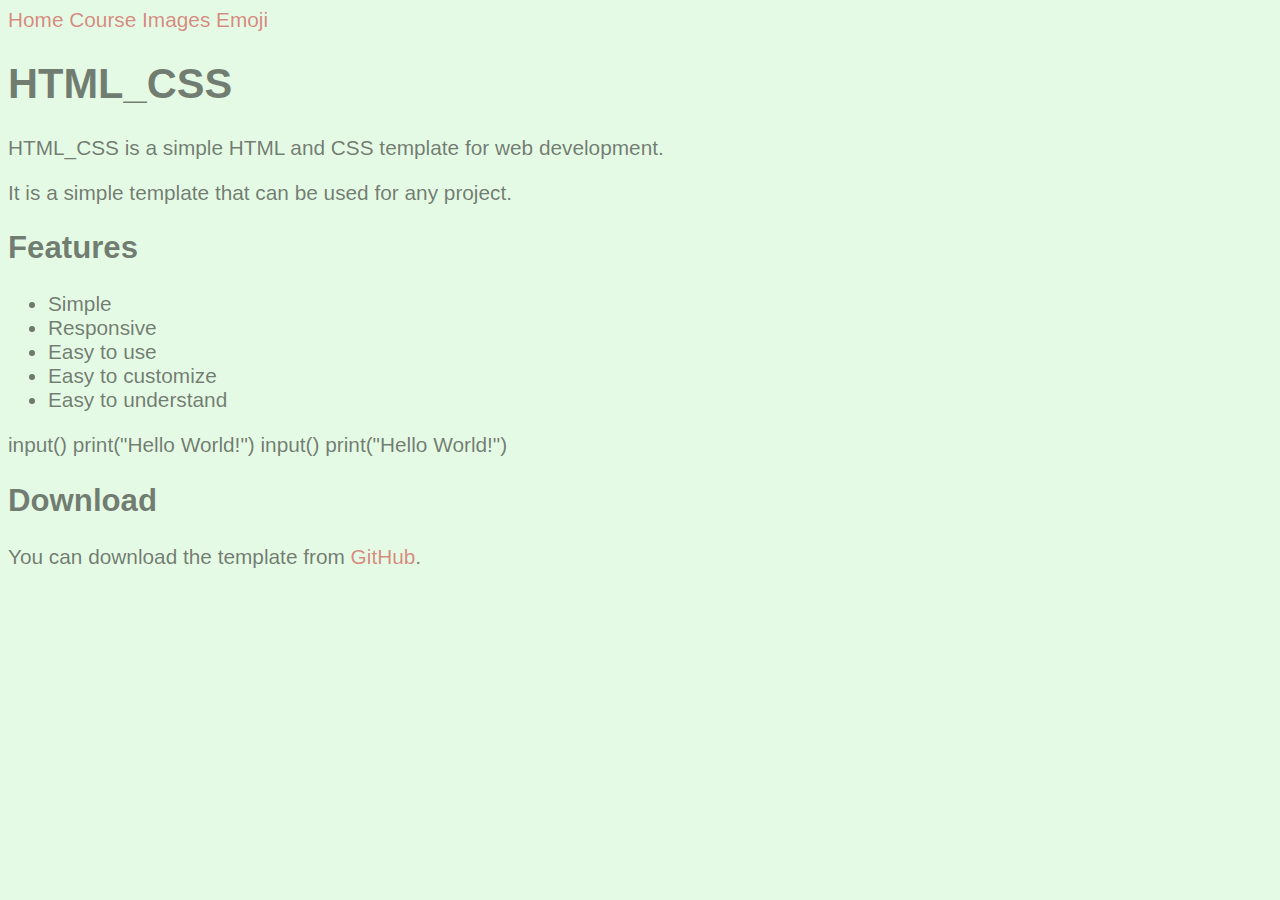
<file: index.html>
<!--index.html-->

<!DOCTYPE html>
<html lang="en">
<head>
    <meta charset="UTF-8">
    <meta name="viewport" content="width=device-width, initial-scale=1.0">
    <title>HTML_CSS</title>
    <link rel="stylesheet" href="style.css">
    <!-- Removed: <style> ... </style> -->
</head>
<nav>
    <a href="index.html">Home</a></li>
    <a href="course.html">Course</a></li>
    <a href="images/images.html">Images</a></li>
    <a href="emoji.html">Emoji</a></li>
<body>
    <!-- ... -->
    <h1>HTML_CSS</h1>
    <p>HTML_CSS is a simple HTML and CSS template for web development.</p>
    <p>It is a simple template that can be used for any project.</p>

    <h2>Features</h2>
    <ul>
        <li>Simple</li>
        <li>Responsive</li>
        <li>Easy to use</li>
        <li>Easy to customize</li>
        <li>Easy to understand</li>
    </ul>
    <py-script>
        input()
    </py-script>
    <py-button>
        <py-script>
            print("Hello World!")
        </py-script>
    </py-button>
    <py-input>
        input()
    </py-input>
    <py-output>
        <py-script>
            print("Hello World!")
        </py-script>
    </py-output>
    <py-range></py-range>
    <py-progress></py-progress>
    <py-meter></py-meter>

    <h2>Download</h2>
    <p>You can download the template from <a href="https://github.com/Gillessuperr/HTML_CSS/tree/main"
    target="_blank">GitHub</a>.</p>
</body>
</html>
</file>
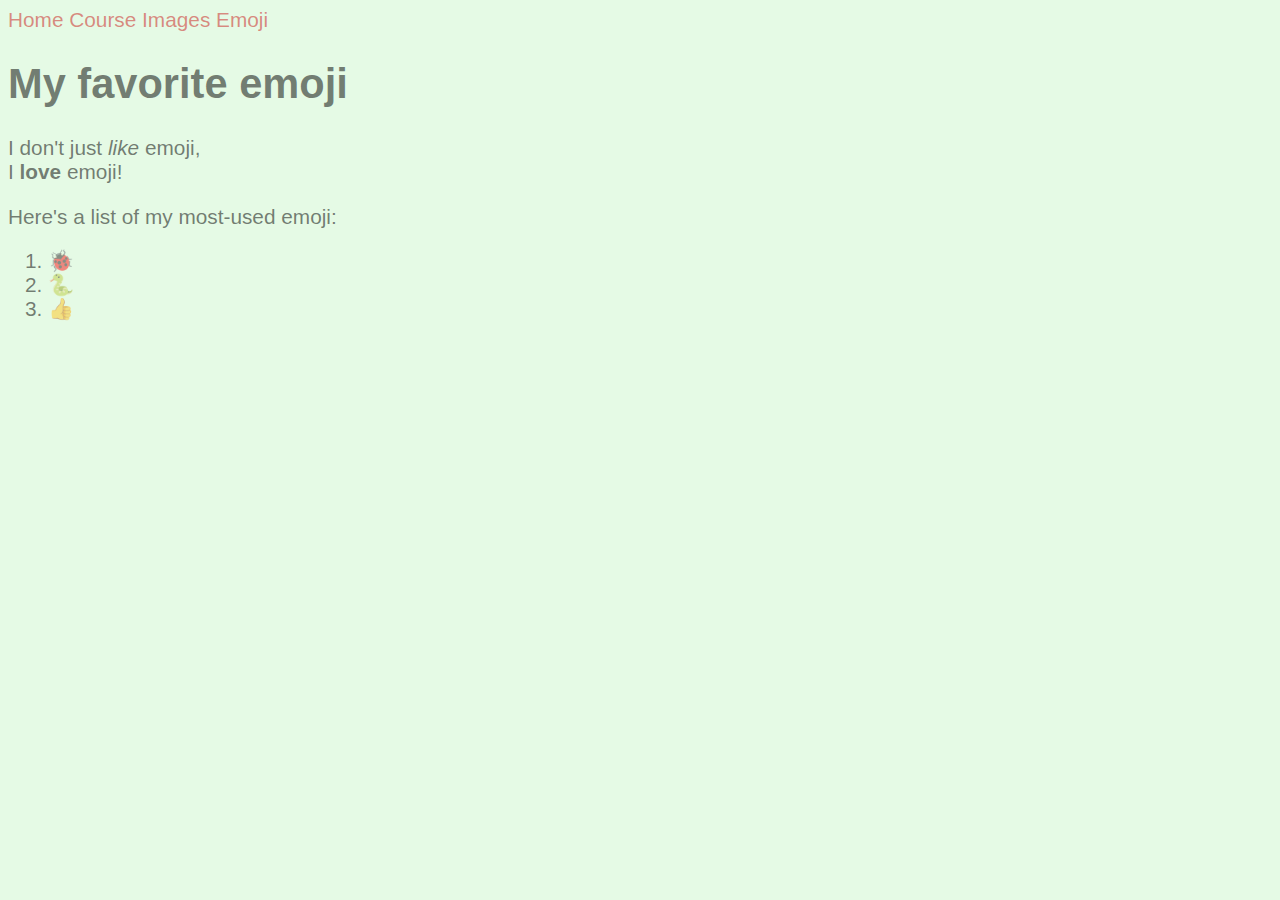
<file: emoji.html>
<!-- emoji.html-->

<!DOCTYPE html>
<html lang="en">
<head>
    <meta charset="utf-8">
    <title>My favorite emoji</title>
    <link rel="stylesheet" href="style.css">
</head>
<body>
<nav>
    <a href="index.html">Home</a>
    <a href="course.html">Course</a>
    <a href="images/images.html">Images</a>
    <a href="emoji.html">Emoji</a>
</nav>
<h1>My favorite emoji</h1>
<p>I don't just <em>like</em> emoji,<br>
I <strong>love</strong> emoji!</p>
<p>Here's a list of my most-used emoji:</p>
<ol>
    <li>🐞</li>
    <li>🐍</li>
    <li>👍</li>
</ol>
</body>
</html>
</file>
<file: style.css>
/*style.css*/

body{
    background-color: #87ea8738;
    color: #00000085;
    font-family: 'Segoe UI', Tahoma, Geneva, Verdana, sans-serif;
    font-size: 1.3em;
}

a{
    text-decoration: none;
    color: #ca1a1a85;
}

.gallery {
    background: rgba(255, 255, 255, 0.2);
    padding: 1em;
}

.rounded {
    border-radius: 15px;
}

.gallery img {
    margin-right: 0.2em;
    width: 150px;
}
</file>
